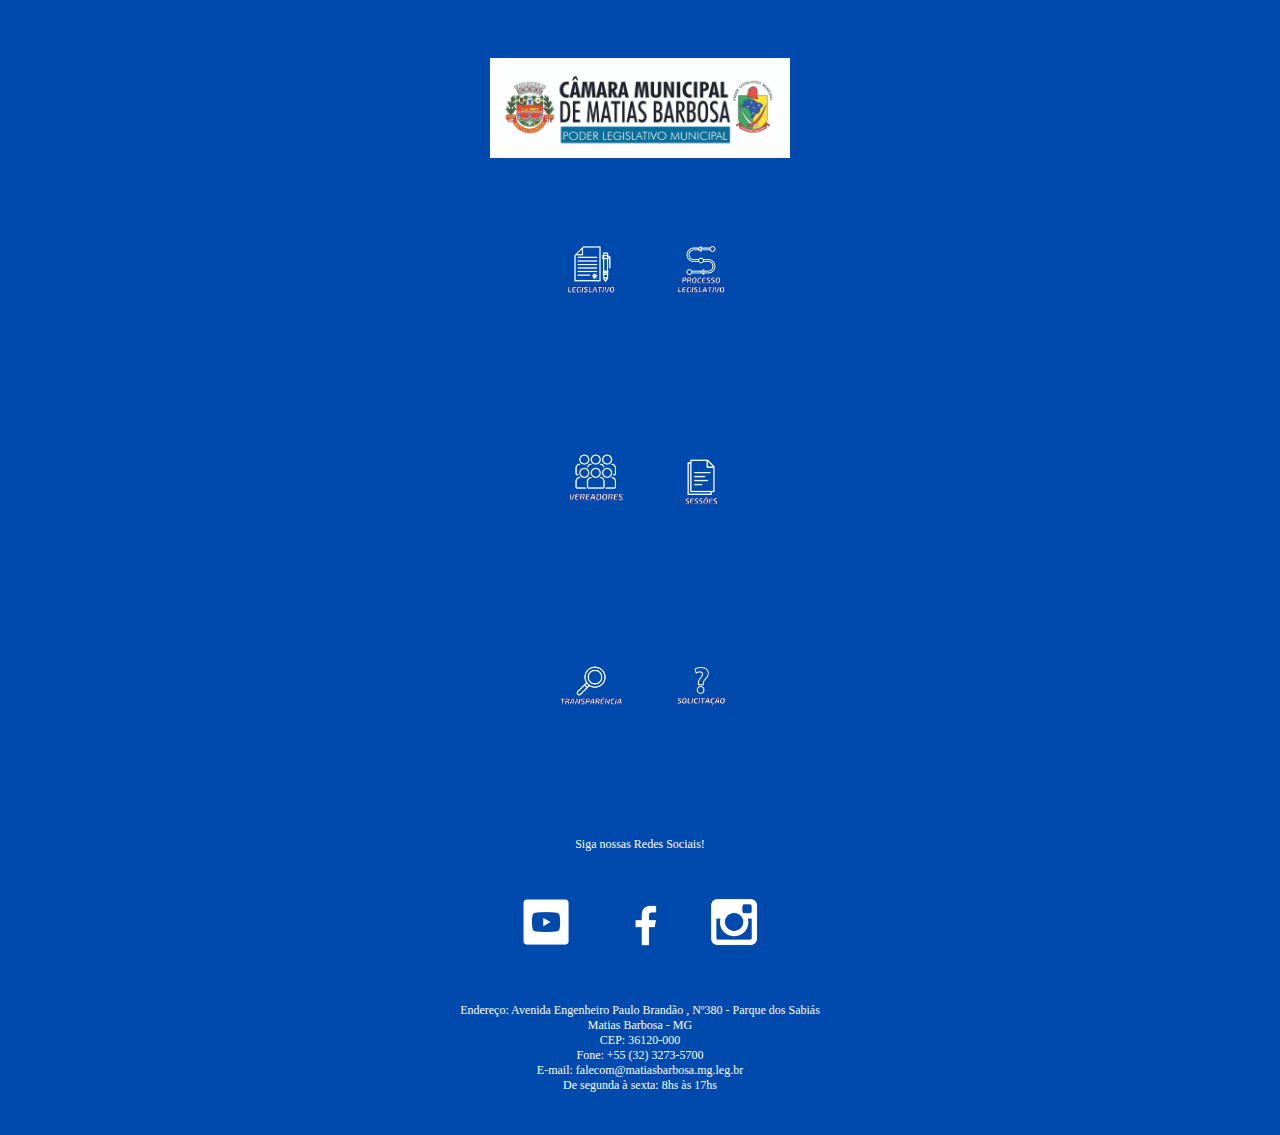
<file: index.html>
<!DOCTYPE html>
<html lang="pt-br">
  <head>
    <title>Câmara na Palma da Mão</title>
    <meta charset="utf-8">
    <meta name="viewport" content="width=device-width, initial-scale=1.0">
    <link rel="icon" type="image/png" href="imgscmmb/logo.png" sizes="5x5" />
    <link href="css.css" rel="stylesheet">
  </head>
  <body bgcolor="#004aad">
    <center>
      <div>
        <h1 style="background-color:#004aad;">
          <br>
          <img src="imgscmmb/1.png" width="300" height="100" padding:20px/>
        </h1>
      </div>
      <br>
      <br>
    </center>
    <div style="background-color:#004aad;">
      <center>
        <a href="pag2.html"><button style=><img src="app/2.png" width="90px" height="90px"/>
          </svg> </button></a>
          &nbsp&nbsp&nbsp   
      <a href="pag3.html"><button style=><img src="app/5.png" width="90px" height="90px" />
        </svg> </button></a>
    </center>
  <br>
  <br>
  <br>
  <br>
  <br>
  <br>
  <center>
    <a href="pag4.html"><button style="margin: 0 0px;"><img src="app/8.png" width="100px" height="100px" />
      </svg> </button></a>
      &nbsp&nbsp&nbsp 
  <a href="pag5.html"><button style="margin: 0 0px;"><img src="app/10.png" width="90px" height="90px" />
    </svg> </button></a>
</center>
<br>
<br>
<br>
<br>
<br>
<br>
<center>
  <a href="pag6.html"><button style="margin: 0 0px;"><img src="app/13.png" width="90px" height="90px" />
    </svg> </button></a>
    &nbsp&nbsp&nbsp 
<a href="https://docs.google.com/forms/d/e/1FAIpQLScJqIuHcvF2iwkXSaVaQCa6fff7XOXtIYTwyAa885k1UmRQZA/viewform?usp=sf_link"><button style="margin: 0 0px;"><img src="app/16.png" width="90px" height="90px" />
  </svg> </button></a>
</center>
<br>
<br>
<br>
<br>
</div>
<footer>
  <br>
  <center>
    <p style="background-color:#004aad; color:white; font-size:12px; font-family:futura mdcn bt;" ><a>
      Siga nossas Redes Sociais!
      </center>
    </a>
  </p>
<br>
<center><a href="https://www.youtube.com/user/LegislativoMatiense/featured"><button style="margin: 0 0px;"><img src="app/yt.jpeg" width="70px" height="70px" />
  </svg> </button></a>
<a href="https://www.facebook.com/camaradematiasbarbosa"><button style="margin: 0 0px;"><img src="app/fb.jpeg" width="70px" height="70px" />
  </svg> </button></a>
<a href="https://www.instagram.com/camaradematiasbarbosa/?hl=pt-br"><button style="margin: 0 0px;"><img src="app/ig.jpeg" width="70px" height="70px" />
  </svg> </button></a>
</center>
<center>
  <p style="background-color:#004aad; color:white; font-size:12px; font-family:futura mdcn bt;" ><a>
    <br>
    <br>Endereço: Avenida Engenheiro Paulo Brandão , Nº380 - Parque dos Sabiás
    <br>
    Matias Barbosa - MG
    <br>
    CEP: 36120-000
    <br>
    Fone: +55 (32) 3273-5700
    <br>
    E-mail: falecom@matiasbarbosa.mg.leg.br
    <br>
    De segunda à sexta: 8hs às 17hs
    <br>
    <br>
    <br>
    </a>
  </p>
</center>
</footer>
</body>
</html>
</file>
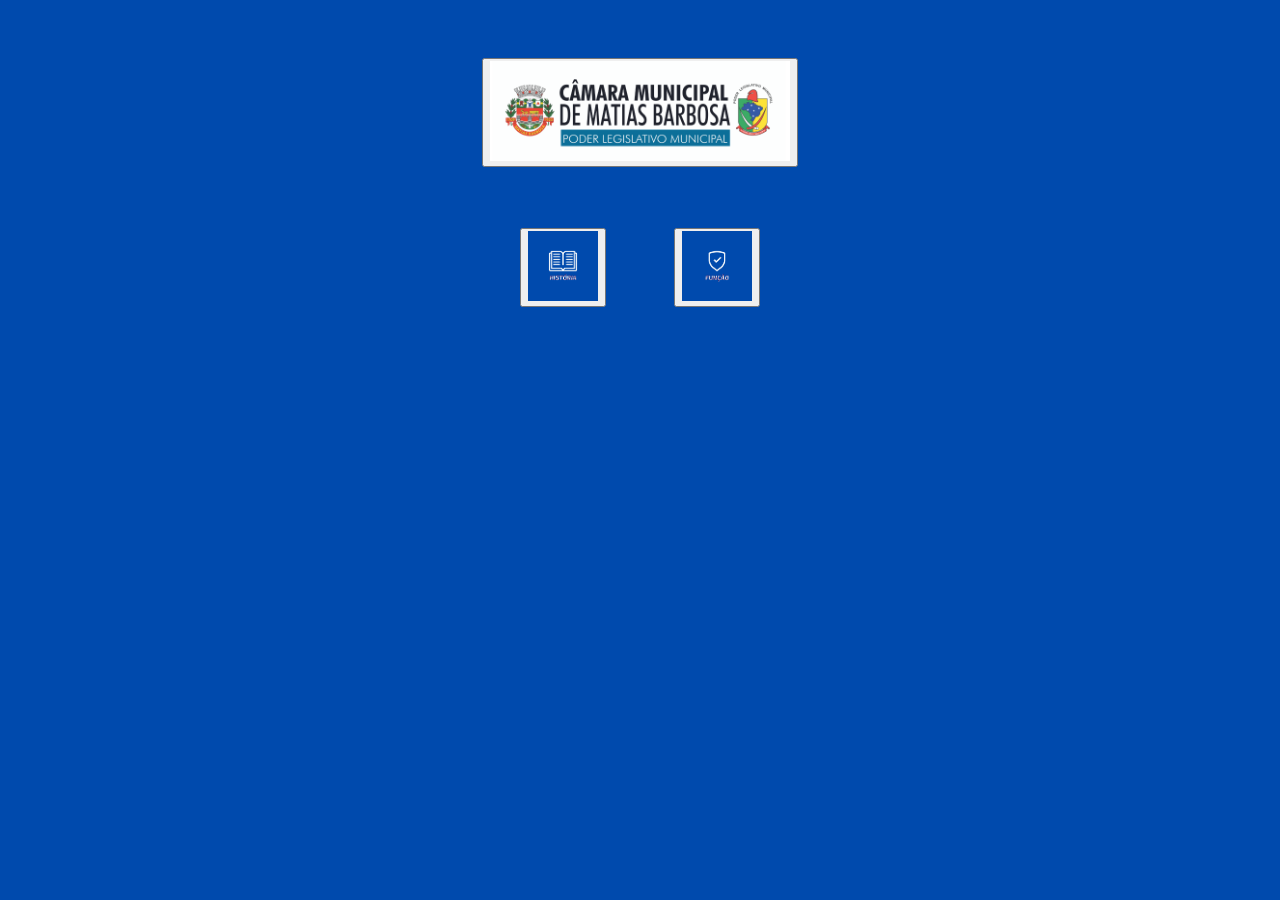
<file: pag2.html>
<!DOCTYPE html>
<html lang="pt-br">
  <head>
    <title>App Matias Barbosa</title>
    <meta charset="utf-8">
    <meta name="viewport" content="width=device-width, initial-scale=1.0">
    <link rel="icon" type="image/png" href="imgscmmb/logo.png" sizes="5x5" />
  </head>
  <body bgcolor="#004aad">

    <div>
      <h1 style="background-color:#004aad;">
        <center>
          <br>
          <a href="index.html"><button><img src="imgscmmb/1.png" width="300" height="100"></button></a>
          <br>
          <br>
          </a>
        </center>
    </div>
    </h1>
  <center>
    <div style="background-color:#004aad;">
      <a href="https://www.matiasbarbosa.mg.leg.br/institucional/historia"><button style="margin: 0 0px;"><img src="app/3.png" width="70px" height="70px" />
        </svg> </button></a>
    &nbsp &nbsp &nbsp &nbsp &nbsp &nbsp &nbsp &nbsp
    <a href="https://www.matiasbarbosa.mg.leg.br/institucional/funcao-e-definicao"><button style="margin: 0 0px;"><img src="app/4.png" width="70px" height="70px" />
      </svg> </button></a>
  </center>
<br>
<br>
<br>
<br>
<br>
<br>
</div>
</body>
</html>
</file>
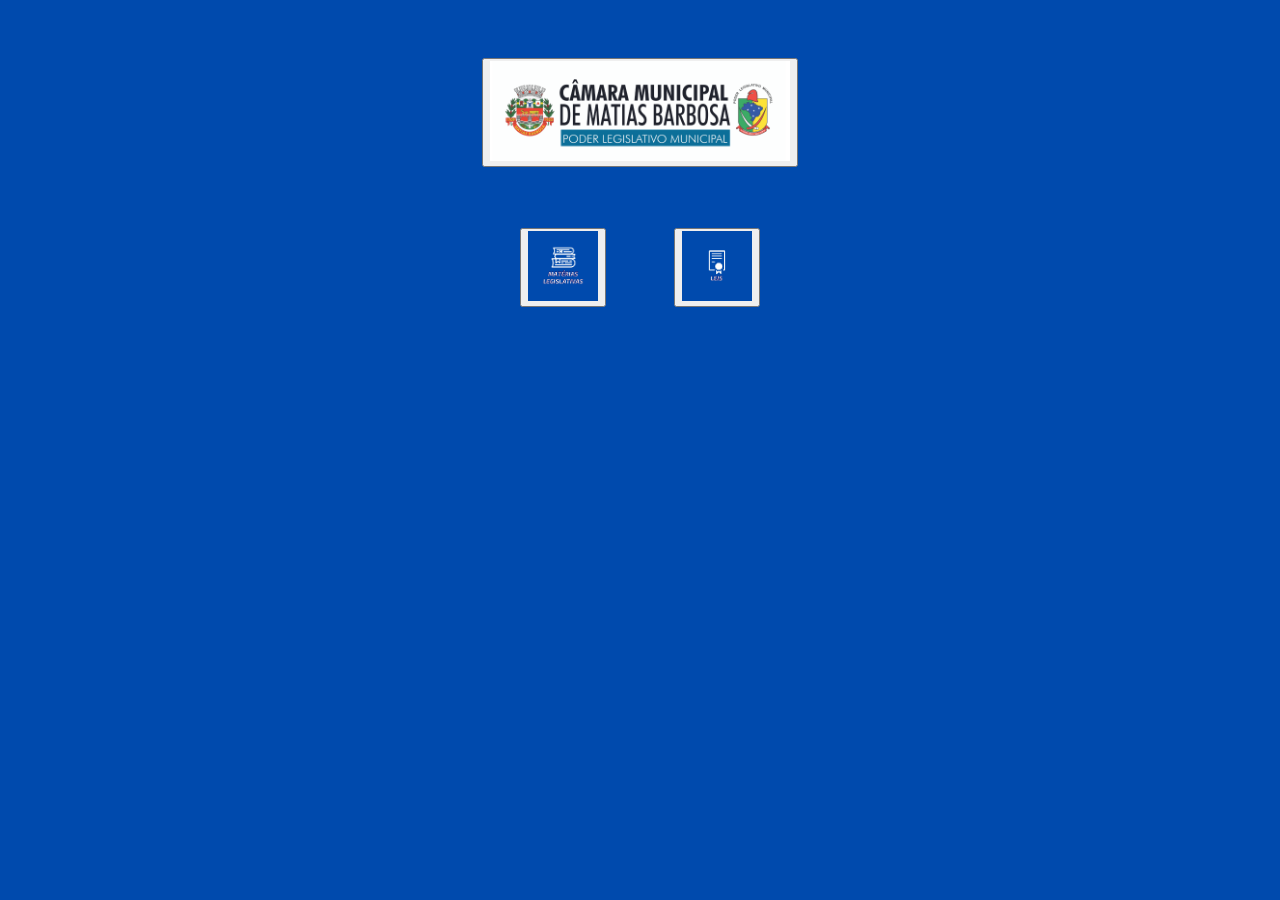
<file: pag3.html>
<!DOCTYPE html>
<html lang="pt-br">
  <head>
    <title>App Matias Barbosa</title>
    <meta charset="utf-8">
    <meta name="viewport" content="width=device-width, initial-scale=1.0">
    <link rel="icon" type="image/png" href="imgscmmb/logo.png" sizes="5x5" />
  </head>
  <body bgcolor="#004aad">

    <div>
      <h1 style="background-color:#004aad;">
        <center>
          <br>
          <a href="index.html"><button><img src="imgscmmb/1.png" width="300" height="100"></button></a>
          <br>
          <br>
          </a>
        </center>
    </div>
    </h1>
  <center>
    <div style="background-color:#004aad;">
      <a href="https://sapl.matiasbarbosa.mg.leg.br/materia/pesquisar-materia"><button style="margin: 0 0px;"><img src="app/6.png" width="70px" height="70px" />
        </svg> </button></a>
    &nbsp &nbsp &nbsp &nbsp &nbsp &nbsp &nbsp &nbsp
    <a href="https://sapl.matiasbarbosa.mg.leg.br/norma/pesquisar?tipo=1&numero=&ano=&data_0=&data_1=&data_publicacao_0=&data_publicacao_1=&ementa=&assuntos=&salvar=Pesquisar"><button style="margin: 0 0px;"><img src="app/7.png" width="70px" height="70px" />
      </svg> </button></a>
  </center>
<br>
<br>
<br>
<br>
<br>
<br>
</div>
</body>
</html>
</file>
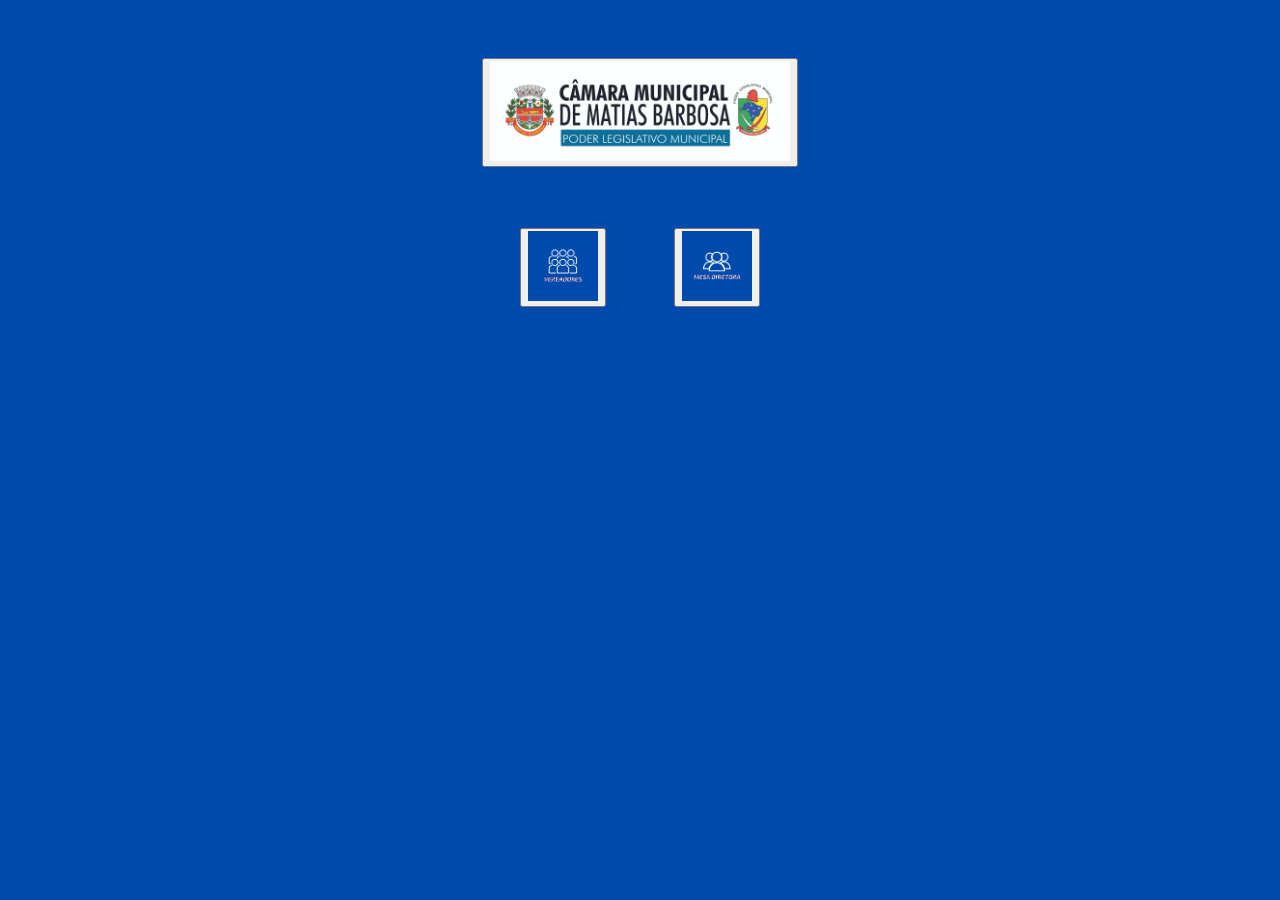
<file: pag4.html>
<!DOCTYPE html>
<html lang="pt-br">
  <head>
    <title>App Matias Barbosa</title>
    <meta charset="utf-8">
    <meta name="viewport" content="width=device-width, initial-scale=1.0">
    <link rel="icon" type="image/png" href="imgscmmb/logo.png" sizes="5x5" />
  </head>
  <body bgcolor="#004aad">

    <div>
      <h1 style="background-color:#004aad;">
        <center>
          <br>
          <a href="index.html"><button><img src="imgscmmb/1.png" width="300" height="100"></button></a>
          <br>
          <br>
          </a>
        </center>
    </div>
    </h1>
  <center>
    <div style="background-color:#004aad;">
      <a href="https://sapl.matiasbarbosa.mg.leg.br/parlamentar/"><button style="margin: 0 0px;"><img src="app/8.png" width="70px" height="70px" />
        </svg> </button></a>
    &nbsp &nbsp &nbsp &nbsp &nbsp &nbsp &nbsp &nbsp
    <a href="https://sapl.matiasbarbosa.mg.leg.br/mesa-diretora/"><button style="margin: 0 0px;"><img src="app/9.png" width="70px" height="70px" />
      </svg> </button></a>
  </center>
<br>
<br>
<br>
<br>
<br>
<br>
</div>
</body>
</html>
</file>
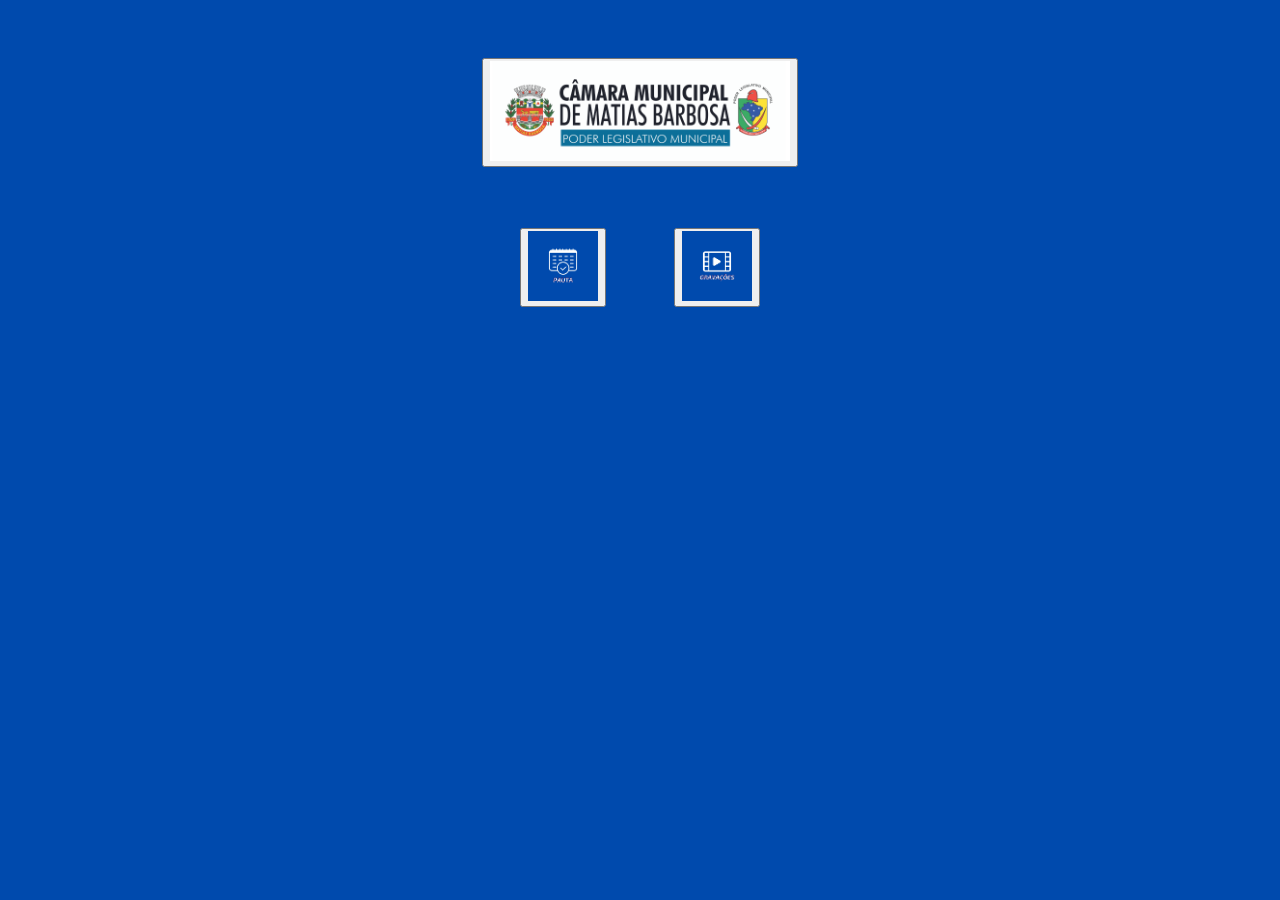
<file: pag5.html>
<!DOCTYPE html>
<html lang="pt-br">
  <head>
    <title>App Matias Barbosa</title>
    <meta charset="utf-8">
    <meta name="viewport" content="width=device-width, initial-scale=1.0">
    <link rel="icon" type="image/png" href="imgscmmb/logo.png" sizes="5x5" />
  </head>
  <body bgcolor="#004aad">

    <div>
      <h1 style="background-color:#004aad;">
        <center>
          <br>
          <a href="index.html"><button><img src="imgscmmb/1.png" width="300" height="100"></button></a>
          <br>
          <br>
          </a>
        </center>
    </div>
    </h1>
  <center>
    <div style="background-color:#004aad;">
      <a href="https://sapl.matiasbarbosa.mg.leg.br/sessao/pauta-sessao/975/"><button style="margin: 0 0px;"><img src="app/11.png" width="70px" height="70px" />
        </svg> </button></a>
    &nbsp &nbsp &nbsp &nbsp &nbsp &nbsp &nbsp &nbsp
    <a href="https://www.youtube.com/user/LegislativoMatiense/featured"><button style="margin: 0 0px;"><img src="app/12.png" width="70px" height="70px" />
      </svg> </button></a>
  </center>
<br>
<br>
<br>
<br>
<br>
<br>
</div>
</body>
</html>
</file>
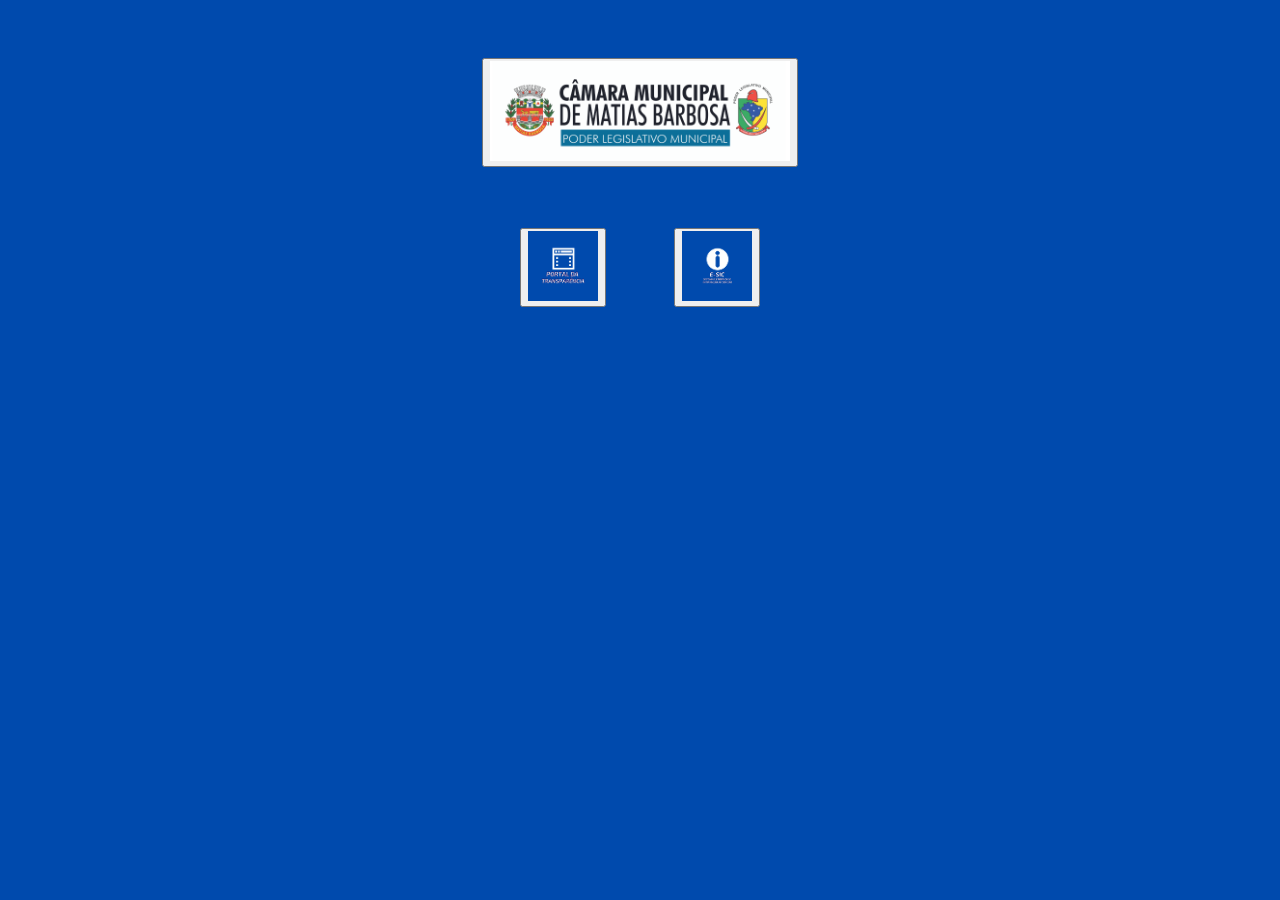
<file: pag6.html>
<!DOCTYPE html>
<html lang="pt-br">
  <head>
    <title>App Matias Barbosa</title>
    <meta charset="utf-8">
    <meta name="viewport" content="width=device-width, initial-scale=1.0">
    <link rel="icon" type="image/png" href="imgscmmb/logo.png" sizes="5x5" />
  </head>
  <body bgcolor="#004aad">

    <div>
      <h1 style="background-color:#004aad;">
        <center>
          <br>
          <a href="index.html"><button><img src="imgscmmb/1.png" width="300" height="100"></button></a>
          <br>
          <br>
          </a>
        </center>
    </div>
    </h1>
  <center>
    <div style="background-color:#004aad;">
      <a href="https://cm-mbarbosa.publicacao.siplanweb.com.br/"><button style="margin: 0 0px;"><img src="app/14.png" width="70px" height="70px" />
        </svg> </button></a>
    &nbsp &nbsp &nbsp &nbsp &nbsp &nbsp &nbsp &nbsp
    <a href="https://www.matiasbarbosa.mg.leg.br/ouvidoria"><button style="margin: 0 0px;"><img src="app/15.png" width="70px" height="70px" />
      </svg> </button></a>
  </center>
<br>
<br>
<br>
<br>
<br>
<br>
</div>
</body>
</html>
</file>
<file: css.css>
button{
  width:100%;
  border: 0px solid #FFFF;
  border-radius: 20px;
  background-color: #004aad;
  max-width: 90px; max-height: 90px;
  min-width: 30px; min-height: 30px;
}

img{
  transform: translate(0%, 0%);
}
</file>
